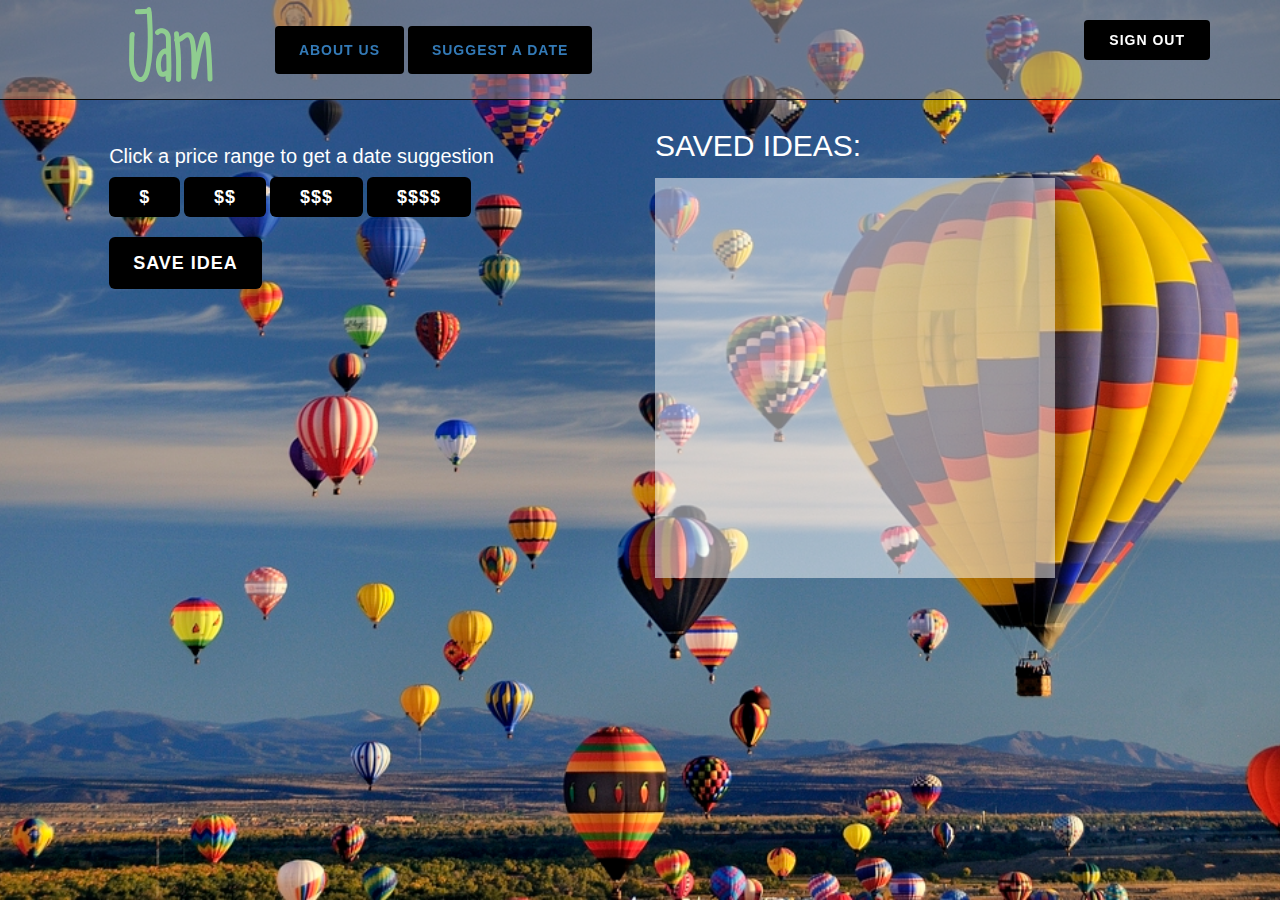
<file: index.html>
<!DOCTYPE html>
<html lang="en">
<head> 
    <meta charset="utf-8">
    <meta http-equiv="X-UA-Compatible" content="IE=edge">
    <meta name="viewport" content="width=device-width, initial-scale=1">
    <meta name="description" content="">
    <meta name="author" content="">
    <meta name="google-signin-scope" content="profile email">
    <meta name="google-signin-client_id" content="827443004170-3kdkoqa3dm3qbdn2gkjbagcf77bv9r4o.apps.googleusercontent.com">
    <script src="https://apis.google.com/js/platform.js" async defer></script>
        <title>Jam - Date Ideas</title>
        <link href="css/bootstrap.min.css" rel="stylesheet">
        <link href="css/full.css" rel="stylesheet">
    </head>
    
    <body class = "full">
        <!-- Navigation -->
        <nav class="navbar navbar-inverse navbar-fixed-top" role="navigation">
            <div class="container">
                <!-- Brand and toggle get grouped for better mobile display -->
                <div class="navbar-header">
                    <button type="button" class="navbar-toggle" data-toggle="collapse" data-target="#bs-example-navbar-collapse-1">
                        <span class="sr-only">Toggle navigation</span>
                        <span class="icon-bar"></span>
                        <span class="icon-bar"></span>
                        <span class="icon-bar"></span>
                    </button>
                    <a href="index.html"> <img src="images/jam-logo.png" id = "logo"></img> </a>
                    <button type="button" class="btn btn-default btn-md"><a href="pages/aboutUs.html">About Us</a></button>
                    <button type="button" class="btn btn-default btn-md"><a href="pages/suggestion.html">Suggest a Date</a></button>
                </div>
                <!-- Login / Signout Button --> 
                <div style="float:right">
                    <div class="g-signin2" data-onsuccess="onSignIn" data-theme="dark" style="padding:10px 0px 10px 0px"></div>
                    <div><button id="signOut" type="button" class="btn btn-default btn-md btn-info" onclick="signOut();">Sign out</button></div>
                </div>
            </div>
        </nav>
        
        <div class="container-fluid" id = "push">
            <div class="row">
                <div class="col-md-5 col-md-offset-1">
                      <h1 id = "changeText">Click a price range to get a date suggestion</h1>
                      <button type="button" class="btn btn-default btn-lg btn-info sickStyle" onclick="resetButtonCheap()">$</button>
                      <button type="button" class="btn btn-default btn-lg btn-success sickStyle" onclick="resetButtonModerate()">$$</button>
                      <button type="button" class="btn btn-default btn-lg btn-primary sickStyle" onclick="resetButtonPricey()">$$$</button>
                      <button type="button" class="btn btn-default btn-lg btn-warning sickStyle" onclick="resetButtonExpensive()">$$$$</button>
                      <br><br>
                      <button type="button" class="btn btn-default btn-lg btn-danger" onclick="saveIdea();">Save Idea</button>
                </div>       
                <div class="col-md-6" id = "listTitle" class = "list">
                    <p id = "title">SAVED IDEAS:</p>
                        <ul id = "myList" class = "list">
                        </ul>
                </div>
            </div>
        </div>
    <script src="js/jquery.js"></script>
    <script src="js/bootstrap.min.js"></script>
    <script src="js/Tabletop.js"></script>
    <script src="js/jam.js"></script>
    <script src="//use.edgefonts.net/antic.js"></script>  

    </body>
</html>
</file>
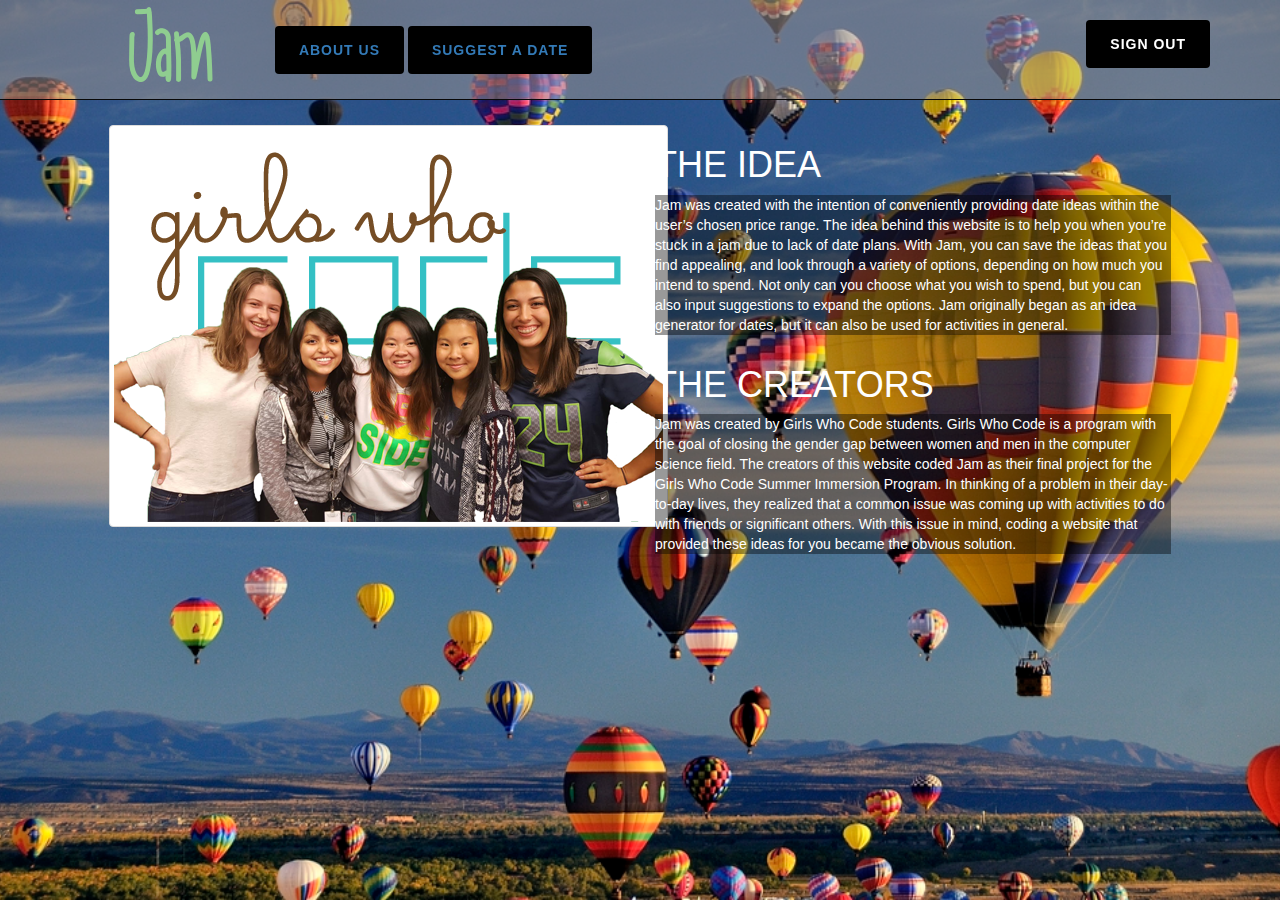
<file: pages/aboutUs.html>
<!DOCTYPE html>
<html lang="en">
<head>
    <meta charset="utf-8">
    <meta http-equiv="X-UA-Compatible" content="IE=edge">
    <meta name="viewport" content="width=device-width, initial-scale=1">
    <meta name="description" content="">
    <meta name="author" content="">
    <meta name="google-signin-scope" content="profile email">
    <meta name="google-signin-client_id" content="827443004170-3kdkoqa3dm3qbdn2gkjbagcf77bv9r4o.apps.googleusercontent.com">
    <script src="https://apis.google.com/js/platform.js" async defer></script>

    <title>Jam - Date Ideas</title>
    <link href="../css/bootstrap.min.css" rel="stylesheet">
    <link href="../css/full.css" rel="stylesheet">
</head>
   
    <body class = "full">
        <!-- Navigation -->
        <nav class="navbar navbar-inverse navbar-fixed-top" role="navigation">
            <div class="container">
                <!-- Brand and toggle get grouped for better mobile display -->
                <div class="navbar-header">
                    <button type="button" class="navbar-toggle" data-toggle="collapse" data-target="#bs-example-navbar-collapse-1">
                        <span class="sr-only">Toggle navigation</span>
                        <span class="icon-bar"></span>
                        <span class="icon-bar"></span>
                        <span class="icon-bar"></span>
                    </button>
                    <a href="../index.html"><img src="../images/jam-logo.png"></img></a>
                    <button type="button" class="btn btn-default btn-md"><a href="aboutUs.html">About Us</a></button>
                    <button type="button" class="btn btn-default btn-md"><a href="suggestion.html">Suggest a Date</a></button>
                </div>
                <!-- Login / Signout Button --> 
                <div style="float:right">
                    <div class="g-signin2" data-onsuccess="onSignIn" data-theme="dark" style="padding:10px 0px 10px 0px"></div>
                    <div><button type="button" class="btn btn-default btn-md btn-info" onclick="signOut();">Sign out</button></div>
                </div>
            </div>
        </nav>
        
        <div class="container-fluid" id = "push">
            <div class="row">
                <div class="col-md-5 col-md-offset-1">
                    <img src="../images/GroupPic.png" class="thumbnail"></img>
                </div>
                <div class="col-md-5 ">
                    <h1 class="text">THE IDEA</h1>
                    <p class ="text par">Jam was created with the intention of conveniently  providing date ideas within the user’s chosen price range. 
                    The idea behind this website is to help you when you’re stuck in a jam due to lack of date plans. 
                    With Jam, you can save the ideas that you find appealing, and look through a variety of options, depending on how much you intend to spend. 
                    Not only can you choose what you wish to spend, but you can also input suggestions to expand the options. 
                    Jam originally began as an idea generator for dates, but it can also be used for activities in general. </p>
                </div>
                <div class="col-md-5 ">
                    <h1 class ="text">THE CREATORS</h1>
                    <p class ="text par">Jam was created by Girls Who Code students. 
                    Girls Who Code is a program with the goal of closing the gender gap between women and men in the computer science field. 
                    The creators of this website coded Jam as their final project for the Girls Who Code Summer Immersion Program. 
                    In thinking of a problem in their day-to-day lives, they realized that a common issue was coming up with activities to do with friends or significant others. 
                    With this issue in mind, coding a website that provided these ideas for you became the obvious solution.</p>
                </div>
            </div>
        </div>

       <!-- Scripts -->
        <script src="../js/jquery.js"></script>
        <script src="../js/bootstrap.min.js"></script>
        <script src="../js/Tabletop.js"></script>
        <script src="../js/jam.js"></script>
    </body>
</html>
</file>
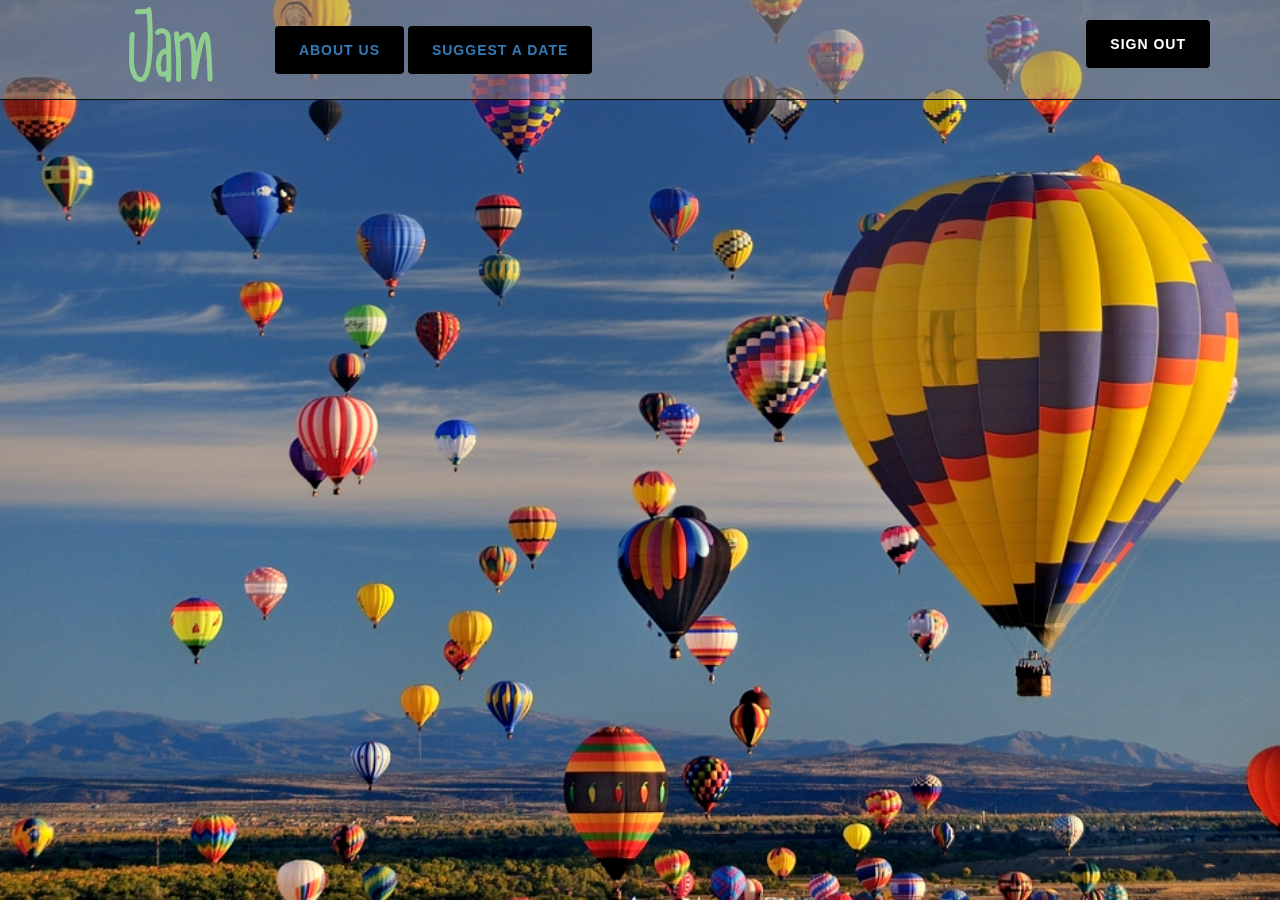
<file: pages/suggestion.html>
<!DOCTYPE html>
<html lang="en">
<head>
    <meta charset="utf-8">
    <meta http-equiv="X-UA-Compatible" content="IE=edge">
    <meta name="viewport" content="width=device-width, initial-scale=1">
    <meta name="description" content="">
    <meta name="author" content="">
    <meta name="google-signin-scope" content="profile email">
    <meta name="google-signin-client_id" content="827443004170-3kdkoqa3dm3qbdn2gkjbagcf77bv9r4o.apps.googleusercontent.com">
    <script src="https://apis.google.com/js/platform.js" async defer></script>

    <title>Jam - Date Ideas</title>
    <link href="../css/bootstrap.min.css" rel="stylesheet">
    <link href="../css/full.css" rel="stylesheet">
</head>
    <body class = "full">
        <!-- Navigation -->
        <nav class="navbar navbar-inverse navbar-fixed-top" role="navigation">
            <div class="container">
                <!-- Brand and toggle get grouped for better mobile display -->
                <div class="navbar-header">
                    <button type="button" class="navbar-toggle" data-toggle="collapse" data-target="#bs-example-navbar-collapse-1">
                        <span class="sr-only">Toggle navigation</span>
                        <span class="icon-bar"></span>
                        <span class="icon-bar"></span>
                        <span class="icon-bar"></span>
                    </button>
                    <a href="../index.html"><img src="../images/jam-logo.png"></img></a>
                    <button type="button" class="btn btn-default btn-md"><a href="aboutUs.html">About Us</a></button>
                    <button type="button" class="btn btn-default btn-md"><a href="suggestion.html">Suggest a Date</a></button>
                </div>
                <!-- Login / Signout Button --> 
                <div style="float:right">
                    <div class="g-signin2" data-onsuccess="onSignIn" data-theme="dark" style="padding:10px 0px 10px 0px"></div>
                    <div><button type="button" class="btn btn-default btn-md btn-info" onclick="signOut();">Sign out</button></div>
                </div>
            </div>
        </nav>
        <!-- Data form/all information can be found here.
        https://docs.google.com/forms/d/1oCI7FlMjI_2I50BNZcG5up1pvoQBe3hzvcFabD7V528/edit
        Can view, edit questions, and see responses.
         -->
        <div class="col-md-offset-3" id="push">
            <iframe src="https://docs.google.com/forms/d/1oCI7FlMjI_2I50BNZcG5up1pvoQBe3hzvcFabD7V528/viewform?embedded=true" width="760" height="500" frameborder="0" marginheight="0" marginwidth="0">Loading...</iframe>
        </div>

       <!-- Scripts -->
        <script src="../js/jquery.js"></script>
        <script src="../js/bootstrap.min.js"></script>
        <script src="../js/Tabletop.js"></script>
        <script src="../js/jam.js"></script>
    </body>
</html>
</file>
<file: css/full.css>
/*!
 * Start Bootstrap - Full HTML Template (http://startbootstrap.com)
 * Code licensed under the Apache License v2.0.
 * For details, see http://www.apache.org/licenses/LICENSE-2.0.
 */

body {
    margin-top: 50px; /* Required margin for .navbar-fixed-top. Remove if using .navbar-static-top. Change if height of navigation changes. */
}

/* Header Image Background - Change the URL below to your image path (example: ../images/background.jpg) */

.full {
    background: url('../images/air-balloon.jpg') no-repeat center center fixed;
    -webkit-background-size: cover;
    -moz-background-size: cover;
    background-size: cover;
    -o-background-size: cover;
}

#push {
    padding:75px 0px 0px 0px;
}

#myList {
    width:400px;
    height:400px;
    overflow-y:scroll;
}

#listTitle {
	font-size: 25px;
}

#title {
	border-width: 7px;
	font-size: 30px;
	font-family: "Lucida Sans Unicode", "Lucida Grande", sans-serif;
}

.list {
	background-color: rgba(255,255,255,0.5);
}

li {
	border-width: 10px;
	padding-width: 10px;
	font-family: "Lucida Sans Unicode", "Lucida Grande", sans-serif;
    color: #ffffff;
}

#changeText {
	font-family: "Lucida Sans Unicode", "Lucida Grande", sans-serif;
	font-size: 20px;
	color: #ffffff;
}

#title {
	color: #ffffff;
}

.btn{
	color: #ffffff;
	padding: 14px 24px;
    border: 0 none;
    font-weight: 700;
    letter-spacing: 1px;
    text-transform: uppercase;
    background-color: #000000;
    font-family: "Lucida Sans Unicode", "Lucida Grande", sans-serif;
}

.sickStyle {
	padding: 8px 30px;
}

.navbar {
	background-color: rgba(164,153,146,0.5);
}

#logo {
	background-color: none! important;
}

#signOut {
	padding: 10px 25px;
}

.text{
	color: #ffffff;
	font-family: "Lucida Sans Unicode", "Lucida Grande", sans-serif;
}

.par{
	background-color: rgba(0,0,0,0.4);
	font-size:14px;
}
</file>
